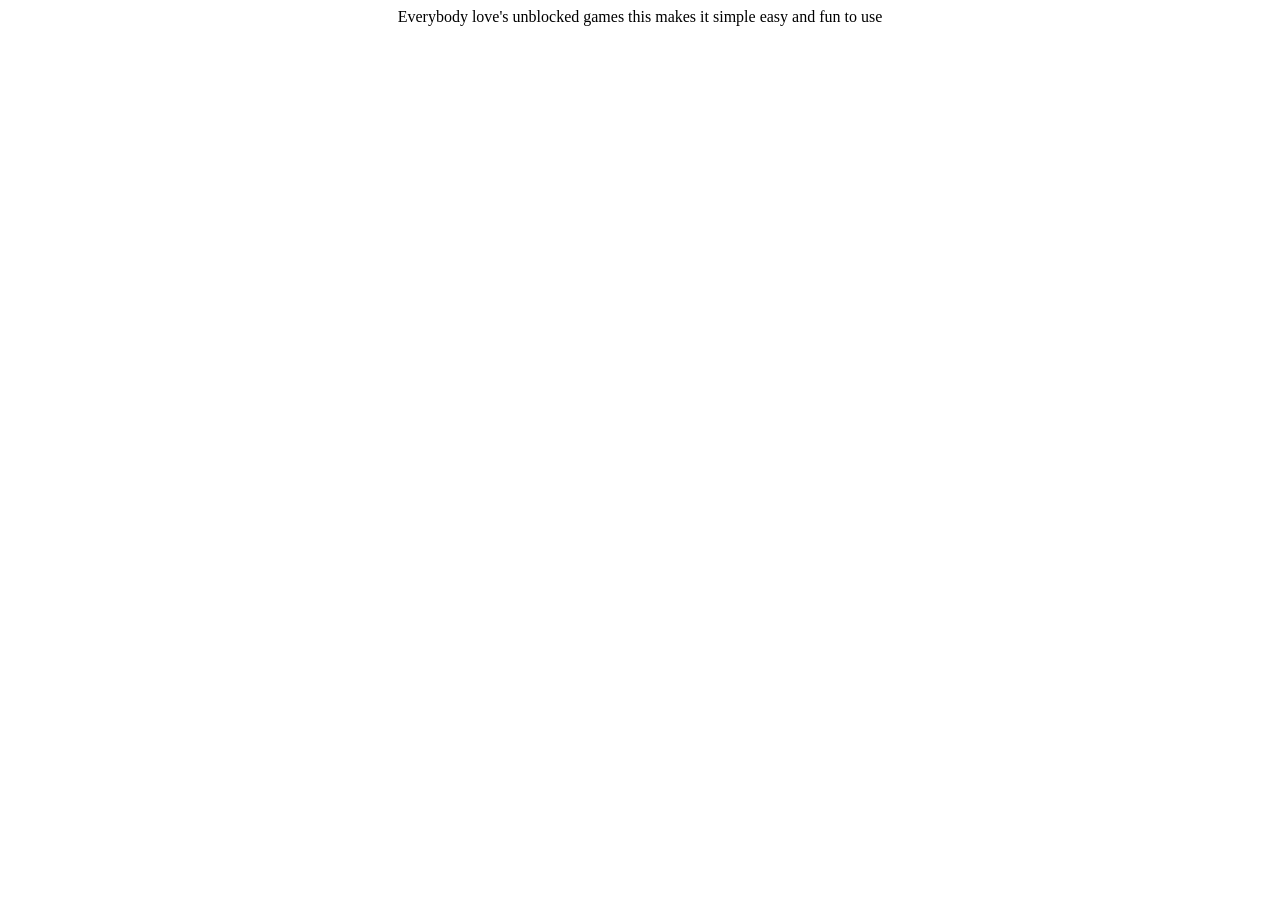
<file: index (38).html>
<html>
    <head><title>Vexify's Unblocked Games
    </title>
    </head>
    <body>
        <center>
            <p>Everybody love's unblocked games this makes it simple easy and fun to use</p>
            </center>
    </body>
</html>
</file>
